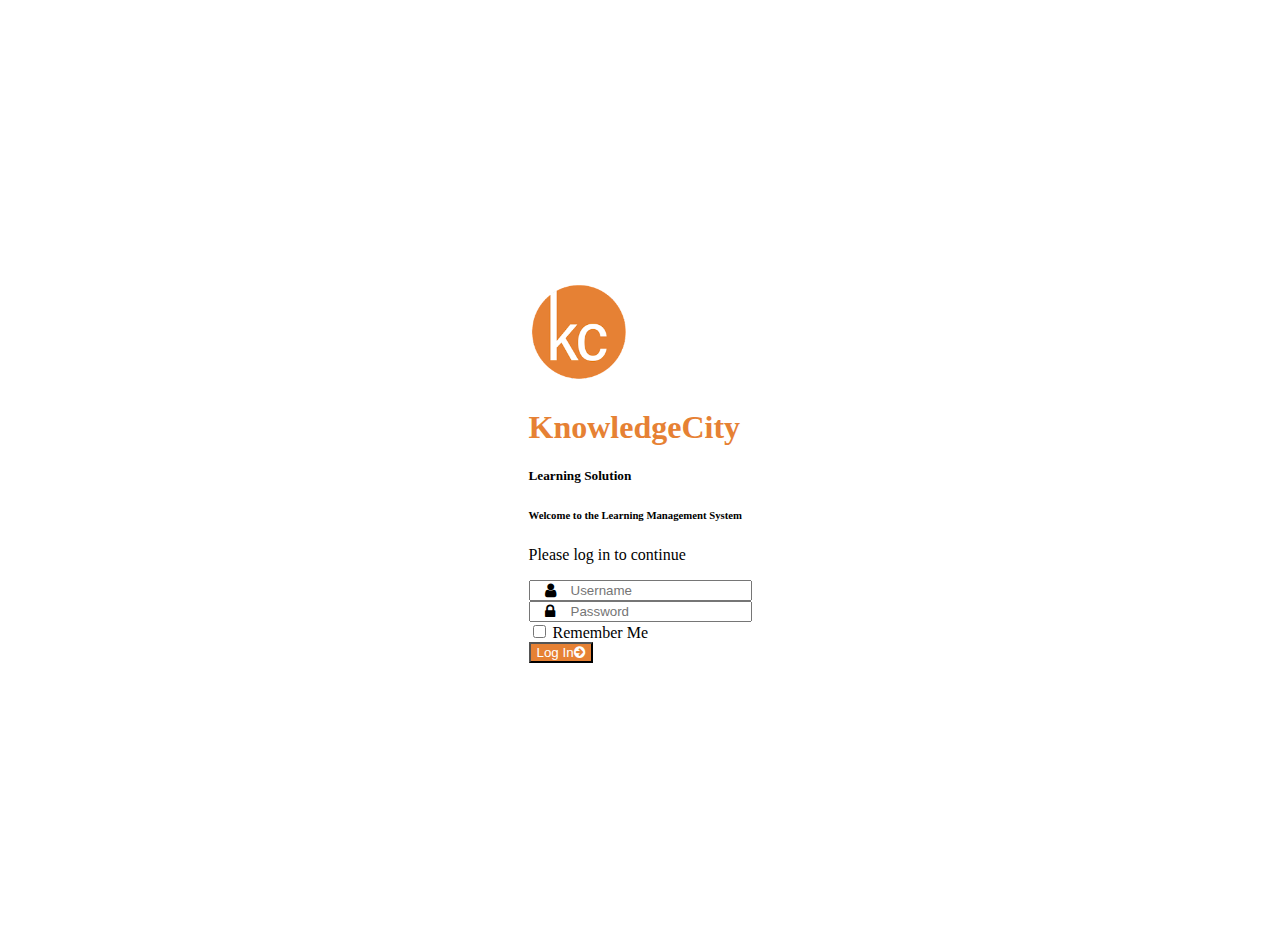
<file: index.html>
<!DOCTYPE html>
<html lang="en">
<head>
    <meta charset="utf-8">
    <meta name="viewport" content="width=device-width, initial-scale=1">
    <title>LMS | LOGIN</title>
    <link href="https://cdn.jsdelivr.net/npm/bootstrap@5.2.1/dist/css/bootstrap.min.css" rel="stylesheet" integrity="sha384-iYQeCzEYFbKjA/T2uDLTpkwGzCiq6soy8tYaI1GyVh/UjpbCx/TYkiZhlZB6+fzT" crossorigin="anonymous">
    <link rel="stylesheet" href="https://cdnjs.cloudflare.com/ajax/libs/font-awesome/4.7.0/css/font-awesome.min.css">

    <link rel="stylesheet" href="css/style.css">
</head>
<body class="login">
    <div class="wrapper">
        <div class="container-login">
            <div class="logo-box d-flex align-items-center">
                <img height="100" width="100" src="[data-uri]" alt="" data-atf="1" data-frt="0">
                <div class="ms-3">
                    <h1 class="text-orange mb-1" style="font-size: 2rem">KnowledgeCity</h1>
                    <h5>Learning Solution</h5>
                </div>
            </div>
            <div class="title-box mt-5 ms-3">
                <h6 class="mb-0">Welcome to the Learning Management System</h6>
                <p>Please log in to continue</p>
            </div>
            <form action="/login.php" method="post">
                <div class="submit-form ms-3">
                    <div class="alert alert-danger text-center d-none" id="message" role="alert"></div>
                    <div class="form-group">
                        <div class="input-icon">
                                <span class="input-icon-addon">
                                    <i class="fa fa-user"></i>
                                </span>
                            <input type="text" class="form-control rounded-5" id="username" name="username" placeholder="Username" required onchange="hideAlert()">
                        </div>
                    </div>
                    <div class="form-group mt-3">
                        <div class="input-icon">
                                <span class="input-icon-addon">
                                    <i class="fa fa-lock"></i>
                                </span>
                            <input type="password" class="form-control rounded-5" id="password" name="password" placeholder="Password" required onchange="hideAlert()">
                        </div>
                    </div>
                    <div class="form-check mt-3">
                        <input type="checkbox" class="form-check-input" id="remember" name="remember">
                        <label class="form-check-label" for="remember">Remember Me</label>
                    </div>
                    <div class="mt-5">
                        <button type="button" class="btn btn-orange w-100 d-flex justify-content-between rounded-5 btn-login">Log In<span><i class="fa fa-arrow-circle-right text-white"></i></span></button>
                    </div>
                </div>
            </form>
        </div>
    </div>

    <script src="https://cdn.jsdelivr.net/npm/bootstrap@5.2.1/dist/js/bootstrap.bundle.min.js" integrity="sha384-u1OknCvxWvY5kfmNBILK2hRnQC3Pr17a+RTT6rIHI7NnikvbZlHgTPOOmMi466C8" crossorigin="anonymous"></script>
    <script src="https://ajax.googleapis.com/ajax/libs/jquery/3.6.0/jquery.min.js"></script>

    <script src="js/auth.js"></script>
</body>
</html>
</file>
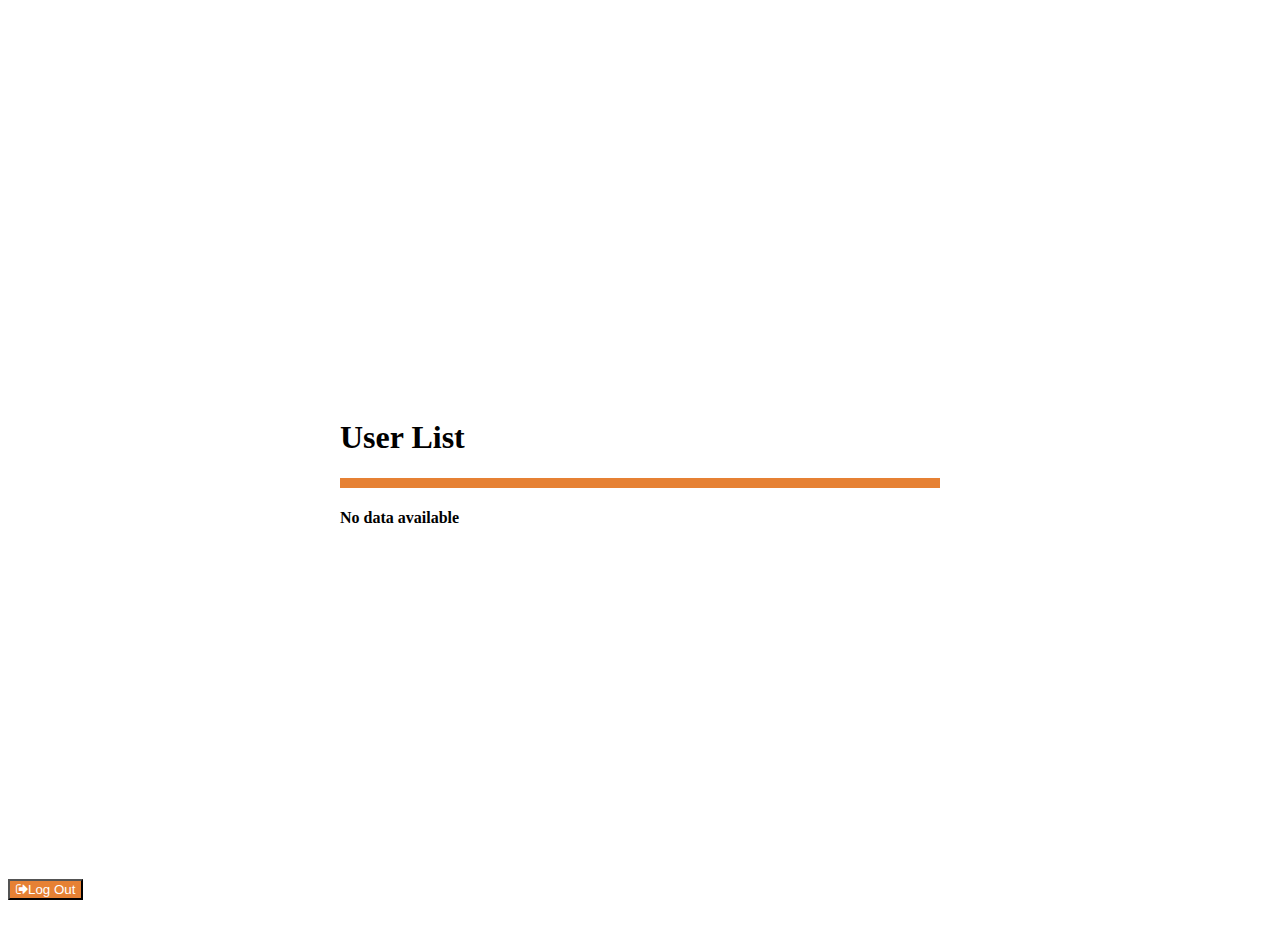
<file: users.html>
<!DOCTYPE html>
<html lang="en">
<head>
    <meta charset="utf-8">
    <meta name="viewport" content="width=device-width, initial-scale=1">
    <title>LMS | USERS</title>
    <link href="https://cdn.jsdelivr.net/npm/bootstrap@5.2.1/dist/css/bootstrap.min.css" rel="stylesheet" integrity="sha384-iYQeCzEYFbKjA/T2uDLTpkwGzCiq6soy8tYaI1GyVh/UjpbCx/TYkiZhlZB6+fzT" crossorigin="anonymous">
    <link rel="stylesheet" href="https://cdnjs.cloudflare.com/ajax/libs/font-awesome/4.7.0/css/font-awesome.min.css">

    <link rel="stylesheet" href="css/style.css">
</head>
<body class="login d-none">
    <div class="wrapper">
        <div class="user-list">
            <h1 class="text-center">User List</h1>
            <div class="list-table d-none">
                <div class="ribbon"></div>
                <table class="table table-responsive table-stripe" id="t_users">

                </table>
                <div class="pagination-box d-flex justify-content-center">

                </div>
            </div>
            <h4 class="no-data text-center text-danger mt-5 d-none">No data available</h4>
        </div>
    </div>
    <div class="logout-box">
        <button type="button" class="btn btn-orange d-flex align-items-center justify-content-center w-100" onclick="logout()"><i class="fa fa-sign-out me-3"></i>Log Out</button>
    </div>

    <script src="https://cdn.jsdelivr.net/npm/bootstrap@5.2.1/dist/js/bootstrap.bundle.min.js" integrity="sha384-u1OknCvxWvY5kfmNBILK2hRnQC3Pr17a+RTT6rIHI7NnikvbZlHgTPOOmMi466C8" crossorigin="anonymous"></script>
    <script src="https://ajax.googleapis.com/ajax/libs/jquery/3.6.0/jquery.min.js"></script>

    <script src="js/user-list.js"></script>
</body>
</html>
</file>
<file: css/style.css>
body {
    min-height: 100vh;
}

.login .wrapper {
    display: flex;
    justify-content: center;
    align-items: center;
    height: unset;
    padding: 15px;
    min-height: 100vh;
    position: relative;
    top: 0;
}

.input-icon {
    position: relative;
}
.input-icon .input-icon-addon {
    position: absolute;
    left: 1rem;
    top: 0;
    height: 100%;
    display: flex;
    align-items: center;
}

.input-icon .form-control:not(:first-child) {
    padding-left: 2.5rem;
}

.text-orange {
    color: #e68134;
}

.btn-orange {
    background-color: #e68134;
    color: white;
}

.btn-orange:hover {
    background-color: white !important;
    color: #e68134;
    border-color: #e68134 !important;
}

.btn-orange:hover i{
    color: #e68134 !important;
}

.ribbon {
    height: 10px;
    background-color: #e68134;
}

table {
    font-family: arial, sans-serif;
    border-collapse: collapse;
    min-width: 600px;
}

td, th {
    padding: 1rem !important;
}

tr:nth-child(odd) {
    background-color: #f5f5f5;
}

tr:nth-child(even) {
    background-color: #c6c6c6;
}

.logout-box {
    position: absolute;
    bottom: 0;
    width: 100%;
}
</file>
